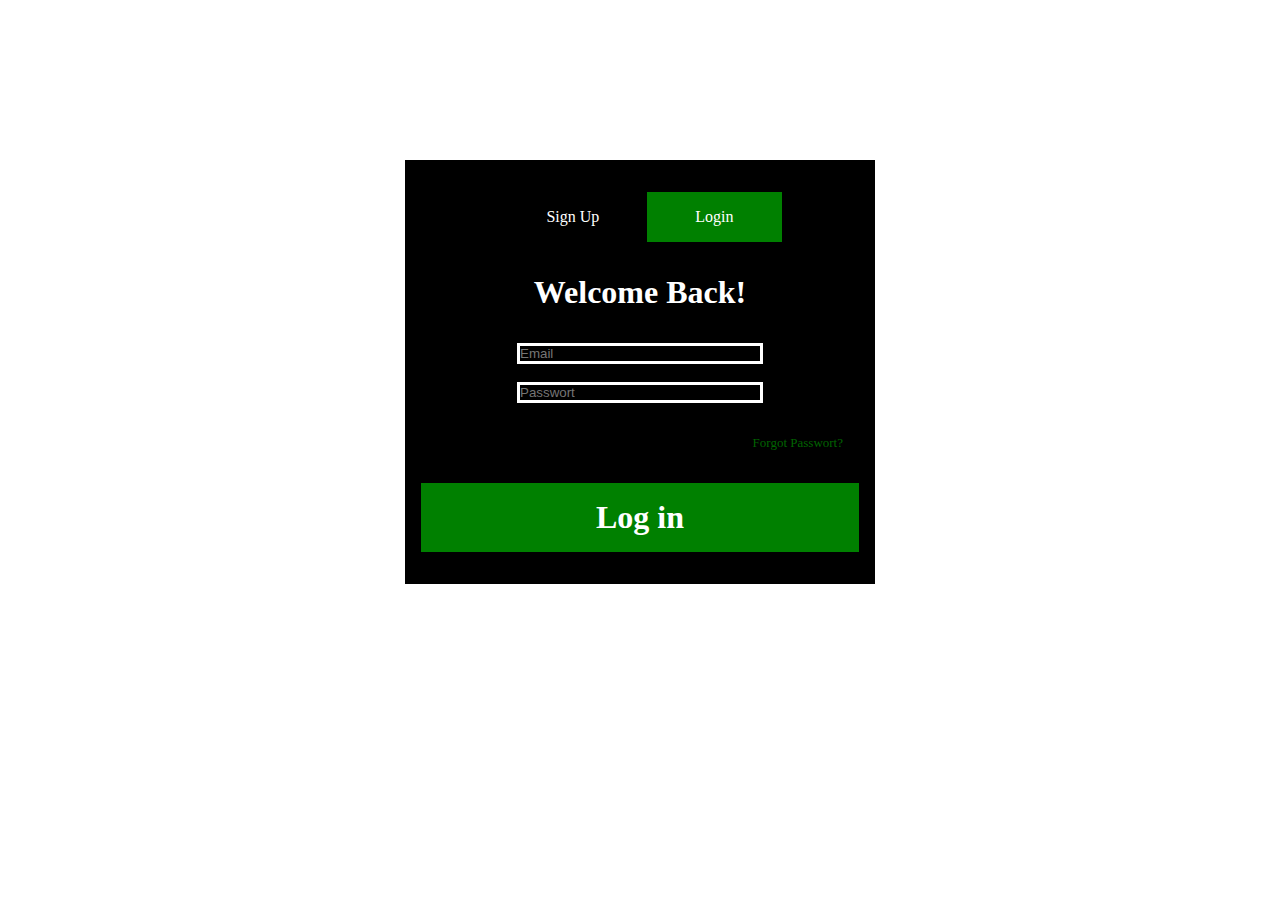
<file: index.html>
<!DOCTYPE html>
<html lang="en">

<head>
    <meta charset="UTF-8">
    <meta http-equiv="X-UA-Compatible" content="IE=edge">
    <meta name="viewport" content="width=device-width, initial-scale=1.0">
    <link rel="stylesheet" href="./assets/css/style.css">
    <title>Document</title>
</head>

<body>
    <div class="main">
        <div>
            <a class="up" href="#">Sign Up</a>
            <a class="log" href="./assets/html/login.html">Login</a>
        </div>
        <div class="divv">
            <h1>Welcome Back!</h1>

            <form>
                <label for="">
                    <input type="email" name="" id="" placeholder="Email">
                </label>
                <br>
                <br>
                <label for="">
                    <input type="password" name="" id="" placeholder="Passwort">
                </label>
            </form>
            <a class="forg" href="#">Forgot Passwort?</a>
            <a class="unlog" href="#">
                <h1>Log in</h1>
            </a>
        </div>
    </div>
</body>

</html>
</file>
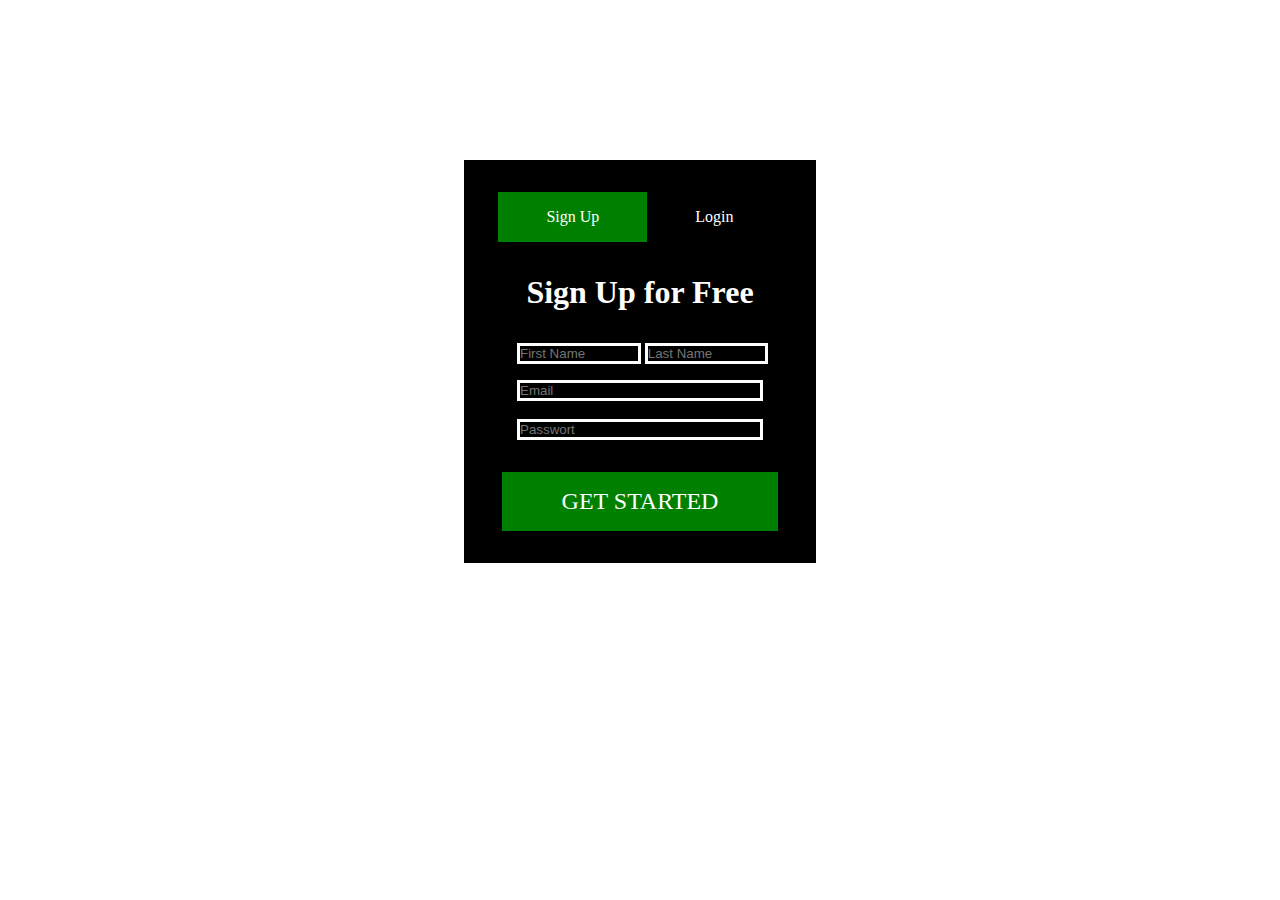
<file: assets/html/login.html>
<!DOCTYPE html>
<html lang="en">

<head>
    <meta charset="UTF-8">
    <meta http-equiv="X-UA-Compatible" content="IE=edge">
    <meta name="viewport" content="width=device-width, initial-scale=1.0">
    <link rel="stylesheet" href="../css/style.css">
    <title>Sign up</title>
</head>

<body>
    <div class="mainn">
        <div>
            <a class="upp" href="../../index.html">Sign Up</a>
            <a class="logg" href="./assets/html/login.html">Login</a>
        </div>
        <div class="divvv">
            <h1>Sign Up for Free</h1>

            <form>
                <label for="">
                    <input class="name" type="text" name="" id="" placeholder="First Name">
                    <input class="name" type="text" name="" id="" placeholder="Last Name">
                </label>
                <label for="">
                    <input type="email" name="" id="" placeholder="Email">
                </label>
                <br>
                <br>
                <label for="">
                    <input type="password" name="" id="" placeholder="Passwort">
                </label>
            </form>
            <a class="unlogg" href="#">
                <h1 class="gett">GET STARTED</h1>
            </a>
        </div>
    </div>
</body>

</html>
</file>
<file: assets/css/style.css>
* {
    margin: 0;
    padding: 0;
}

body {
    display: flex;
    justify-content: center;
    align-items: center;
    flex-direction: column;
}

a {
    text-decoration: none;
    color: white;
}

.up {

    padding: 1rem 3rem;
    background-color: black;
}

.up:hover {
    background-color: greenyellow;
}

.log {

    padding: 1rem 3rem;
    background-color: green;
}

.log:hover {
    background-color: greenyellow;
}

div {
    padding: 1rem;
    display: flex;
    justify-content: center;
    align-items: center;
    height: fit-content;

}

.divv {
    padding: 1rem;
    display: flex;
    justify-content: center;
    align-items: center;
    flex-direction: column;
    gap: 2rem;
}

input {
    width: 15rem;
    background-color: black;
    color: white;
    border: solid white;
}

.main {
    display: flex;
    flex-direction: column;
    background-color: black;
    margin: 10rem auto;
    align-items: center;
    justify-content: center;

}

h1 {
    color: white;
}

.forg {
    align-self: flex-end;
    font-size: small;
    color: darkgreen;
}

.unlog {
    background-color: green;
    width: 100%;
    text-align: center;
    padding: 1rem;
}
/*================
=========*/
.upp {

    padding: 1rem 3rem;
    background-color: green;
}

.upp:hover {
    background-color: greenyellow;
}

.logg {

    padding: 1rem 3rem;
    background-color: black;
}

.logg:hover {
    background-color: greenyellow;
}
.name{
    width: 29%;
    margin-bottom: 1rem;
}
.divvv {
    padding: 1rem;
    display: flex;
    justify-content: center;
    align-items: center;
    flex-direction: column;
    gap: 2rem;
}
.mainn {
    display: flex;
    flex-direction: column;
    background-color: black;
    margin: 10rem auto;
    align-items: center;
    justify-content: center;
    width: 20rem;
}
label{
align-items: center;
justify-content: center;
margin: 5rem;
}
.unlogg {
    background-color: green;
    width:60%;
    text-align: center;
    padding: 1rem
}
.gett{
    font-size: x-large;
    font-weight: 100;
}
</file>
